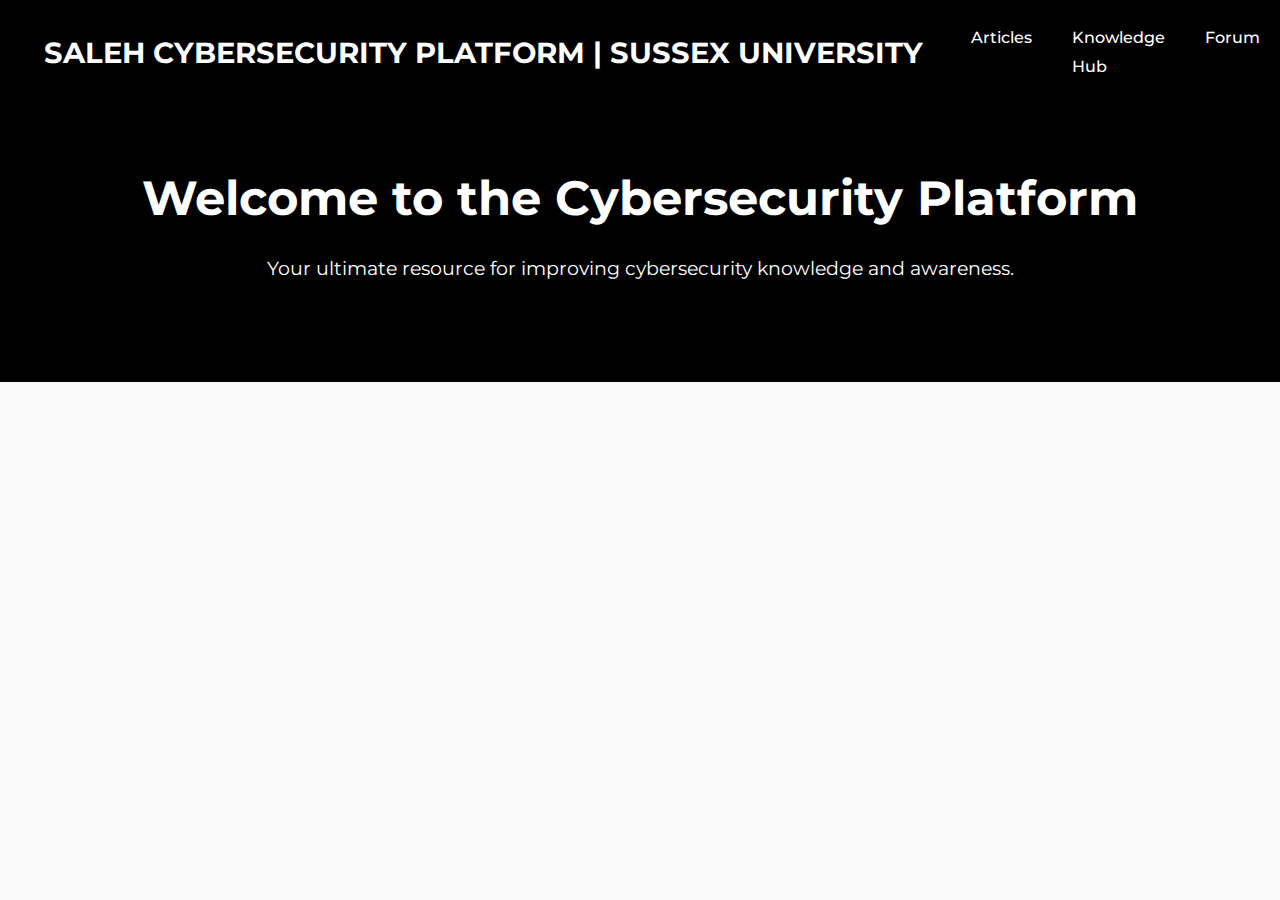
<file: templates/base.html>
<!DOCTYPE html>
<html lang="en">
<head>
    <meta charset="UTF-8">
    <meta name="viewport" content="width=device-width, initial-scale=1.0">
    <title>{{ title }}</title>
    <!-- Google Fonts for modern typography -->
    <link href="https://fonts.googleapis.com/css2?family=Montserrat:wght@400;500;700&display=swap" rel="stylesheet">
    <!-- Bootstrap 5 CSS -->
    <link rel="stylesheet" href="https://cdn.jsdelivr.net/npm/bootstrap@5.3.0/dist/css/bootstrap.min.css">
    <!-- Custom Styles -->
    <style>
        /* General Styling */
        body {
            font-family: 'Montserrat', sans-serif;
            background-color: #f9f9f9;
            color: #333333;
            line-height: 1.8;
        }

        /* Navbar Styling */
        .navbar {
            background-color: #000000;
            padding: 1rem 2rem;
            box-shadow: 0 2px 10px rgba(0, 0, 0, 0.1);
        }

        .navbar-brand {
            color: #ffffff;
            font-weight: 700;
            font-size: 1.8rem;
            text-transform: uppercase;
        }

        .nav-link {
            color: #ffffff;
            margin-left: 1.5rem;
            font-weight: 500;
            position: relative;
            transition: all 0.3s ease-in-out;
        }

        .nav-link::after {
            content: '';
            position: absolute;
            bottom: -3px;
            left: 0;
            width: 0;
            height: 2px;
            background-color: #ffffff;
            transition: width 0.3s ease-in-out;
        }

        .nav-link:hover::after {
            width: 100%;
        }

        .nav-link:hover {
            color: #cccccc;
        }

        /* Hero Section */
        .hero-section {
            background-color: #000000;
            color: #ffffff;
            padding: 4rem 2rem;
            text-align: center;
        }

        .hero-section h1 {
            font-size: 3rem;
            font-weight: 700;
            margin-bottom: 1.5rem;
        }

        .hero-section p {
            font-size: 1.2rem;
            margin-bottom: 2rem;
        }

        .hero-section .btn {
            background-color: #ffffff;
            color: #000000;
            font-weight: 700;
            border: none;
            padding: 0.8rem 2rem;
            transition: all 0.3s ease-in-out;
        }

        .hero-section .btn:hover {
            background-color: #cccccc;
            color: #000000;
        }

        /* Content Section */
        .content-section {
            padding: 3rem 2rem;
        }

        .content-section h2 {
            font-size: 2.5rem;
            font-weight: 700;
            margin-bottom: 2rem;
            text-align: center;
        }

        .content-section p {
            font-size: 1.1rem;
            text-align: center;
            max-width: 800px;
            margin: 0 auto;
            color: #666666;
        }

        /* Footer Styling */
        footer {
            background-color: #000000;
            color: #ffffff;
            padding: 1rem 0;
            text-align: center;
            font-size: 0.9rem;
        }
    </style>
</head>
<body>
    <!-- Navbar -->
    <nav class="navbar navbar-expand-lg">
        <div class="container-fluid">
            <a class="navbar-brand" href="/">Saleh Cybersecurity Platform | Sussex University</a>
            <button class="navbar-toggler" type="button" data-bs-toggle="collapse" data-bs-target="#navbarNav" aria-controls="navbarNav" aria-expanded="false" aria-label="Toggle navigation">
                <span class="navbar-toggler-icon"></span>
            </button>
            <div class="collapse navbar-collapse" id="navbarNav">
                <ul class="navbar-nav ms-auto">
                    <li class="nav-item"><a class="nav-link" href="/articles">Articles</a></li>
                    <li class="nav-item"><a class="nav-link" href="/knowledge-hub">Knowledge Hub</a></li>
                    <li class="nav-item"><a class="nav-link" href="/forum">Forum</a></li>
                    <li class="nav-item"><a class="nav-link" href="/events">Events</a></li>
                </ul>
            </div>
        </div>
    </nav>

    <!-- Hero Section -->
    <section class="hero-section">
        <div class="container">
            <h1>Welcome to the Cybersecurity Platform</h1>
            <p>Your ultimate resource for improving cybersecurity knowledge and awareness.</p>
            <a href
</file>
